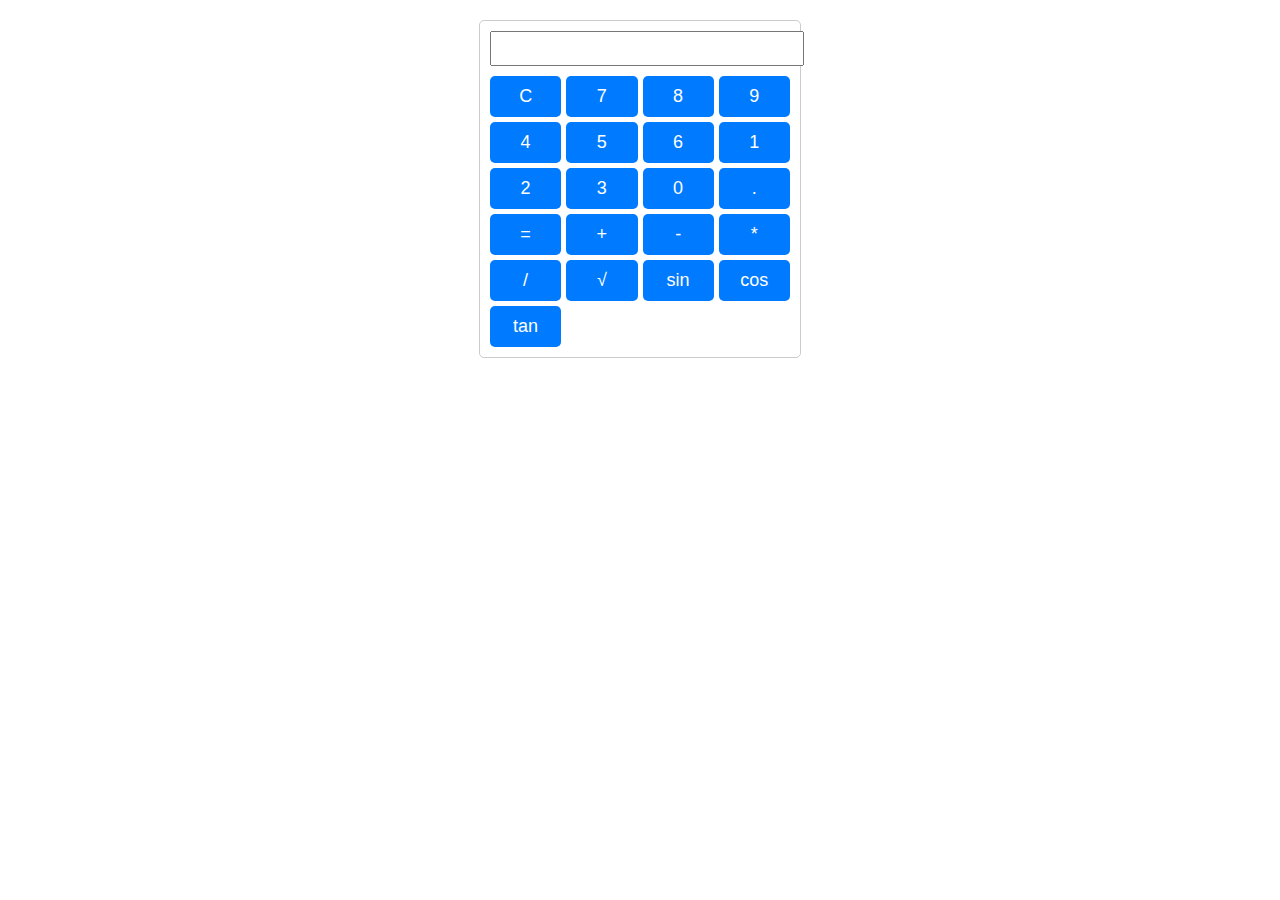
<file: Pages/calculator.html>
<!DOCTYPE html>
<html>
<head>
    <title>Scientific Calculator</title>
    <style>
        /* Your CSS styles go here */
        body {
            font-family: Arial, sans-serif;
        }

        .calculator {
            width: 300px;
            margin: 20px auto;
            border: 1px solid #ccc;
            padding: 10px;
            border-radius: 5px;
        }

        input[type="text"] {
            width: 100%;
            font-size: 18px;
            padding: 5px;
            margin-bottom: 10px;
        }

        .buttons {
            display: grid;
            grid-template-columns: repeat(4, 1fr);
            grid-gap: 5px;
        }

        .button {
            font-size: 18px;
            padding: 10px;
            text-align: center;
            cursor: pointer;
            background-color: #007bff;
            color: #fff;
            border: none;
            border-radius: 5px;
        }

        .button:hover {
            background-color: #0056b3;
        }
    </style>
</head>
<body>
    <div class="calculator">
        <input type="text" id="display" readonly>
        <div class="buttons">
            <button class="button" onclick="clearDisplay()">C</button>
            <button class="button" onclick="appendToDisplay('7')">7</button>
            <button class="button" onclick="appendToDisplay('8')">8</button>
            <button class="button" onclick="appendToDisplay('9')">9</button>
            <button class="button" onclick="appendToDisplay('4')">4</button>
            <button class="button" onclick="appendToDisplay('5')">5</button>
            <button class="button" onclick="appendToDisplay('6')">6</button>
            <button class="button" onclick="appendToDisplay('1')">1</button>
            <button class="button" onclick="appendToDisplay('2')">2</button>
            <button class="button" onclick="appendToDisplay('3')">3</button>
            <button class="button" onclick="appendToDisplay('0')">0</button>
            <button class="button" onclick="appendToDisplay('.')">.</button>
            <button class="button" onclick="calculate()">=</button>
            <button class="button" onclick="appendToDisplay('+')">+</button>
            <button class="button" onclick="appendToDisplay('-')">-</button>
            <button class="button" onclick="appendToDisplay('*')">*</button>
            <button class="button" onclick="appendToDisplay('/')">/</button>
            <button class="button" onclick="calculateSquareRoot()">√</button>
            <button class="button" onclick="calculateSin()">sin</button>
            <button class="button" onclick="calculateCos()">cos</button>
            <button class="button" onclick="calculateTan()">tan</button>
        </div>
    </div>

    <script>
        function appendToDisplay(value) {
            document.getElementById('display').value += value;
        }

        function clearDisplay() {
            document.getElementById('display').value = '';
        }

        function calculate() {
            try {
                document.getElementById('display').value = eval(document.getElementById('display').value);
            } catch (error) {
                document.getElementById('display').value = 'Error';
            }
        }

        function calculateSquareRoot() {
            const inputValue = parseFloat(document.getElementById('display').value);
            if (!isNaN(inputValue)) {
                document.getElementById('display').value = Math.sqrt(inputValue);
            }
        }

        function calculateSin() {
            const inputValue = parseFloat(document.getElementById('display').value);
            if (!isNaN(inputValue)) {
                document.getElementById('display').value = Math.sin(inputValue * (Math.PI / 180));
            }
        }

        function calculateCos() {
            const inputValue = parseFloat(document.getElementById('display').value);
            if (!isNaN(inputValue)) {
                document.getElementById('display').value = Math.cos(inputValue * (Math.PI / 180));
            }
        }

        function calculateTan() {
            const inputValue = parseFloat(document.getElementById('display').value);
            if (!isNaN(inputValue)) {
                document.getElementById('display').value = Math.tan(inputValue * (Math.PI / 180));
            }
        }
    </script>
</body>
</html>
</file>
